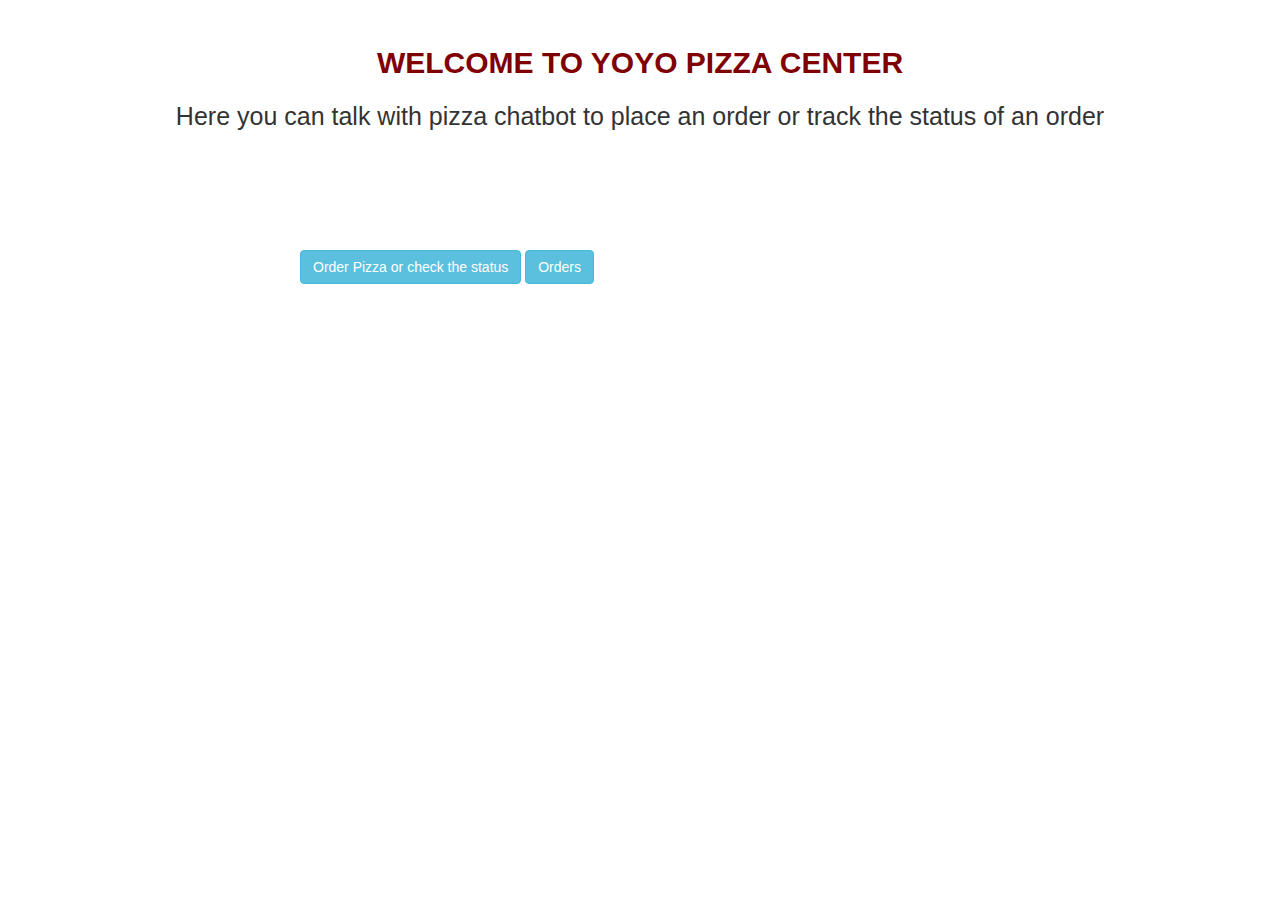
<file: website/index.html>
<!DOCTYPE html>
<html lang="en">
    <head>
        <meta charset="utf-8">
        <meta name="viewport" content="width=device-width, initial-scale=1">
        <link rel="stylesheet" href="https://maxcdn.bootstrapcdn.com/bootstrap/3.4.1/css/bootstrap.min.css">
        <script src="https://ajax.googleapis.com/ajax/libs/jquery/3.5.1/jquery.min.js"></script>
        <script src="https://maxcdn.bootstrapcdn.com/bootstrap/3.4.1/js/bootstrap.min.js"></script>
        <link rel="stylesheet" href="style.css">
        <title>YM assignment</title>
    </head>
    <body class="body">
        
            <div class="top clear-fit" >
                <h2 class="heading">welcome to yoyo pizza center</h2>
                <p class="description">Here you can talk with pizza chatbot to place an order or track the status of an order</p>
            </div>
            <div class="buttons-main">
                <a href="chatbot.html" class="btn btn-info" role="button">Order Pizza or check the status</a>   
                <a href="orders.html" class="btn btn-info" role="button">Orders</a>

            </div>
                
        
            
    </body>
</html>
</file>
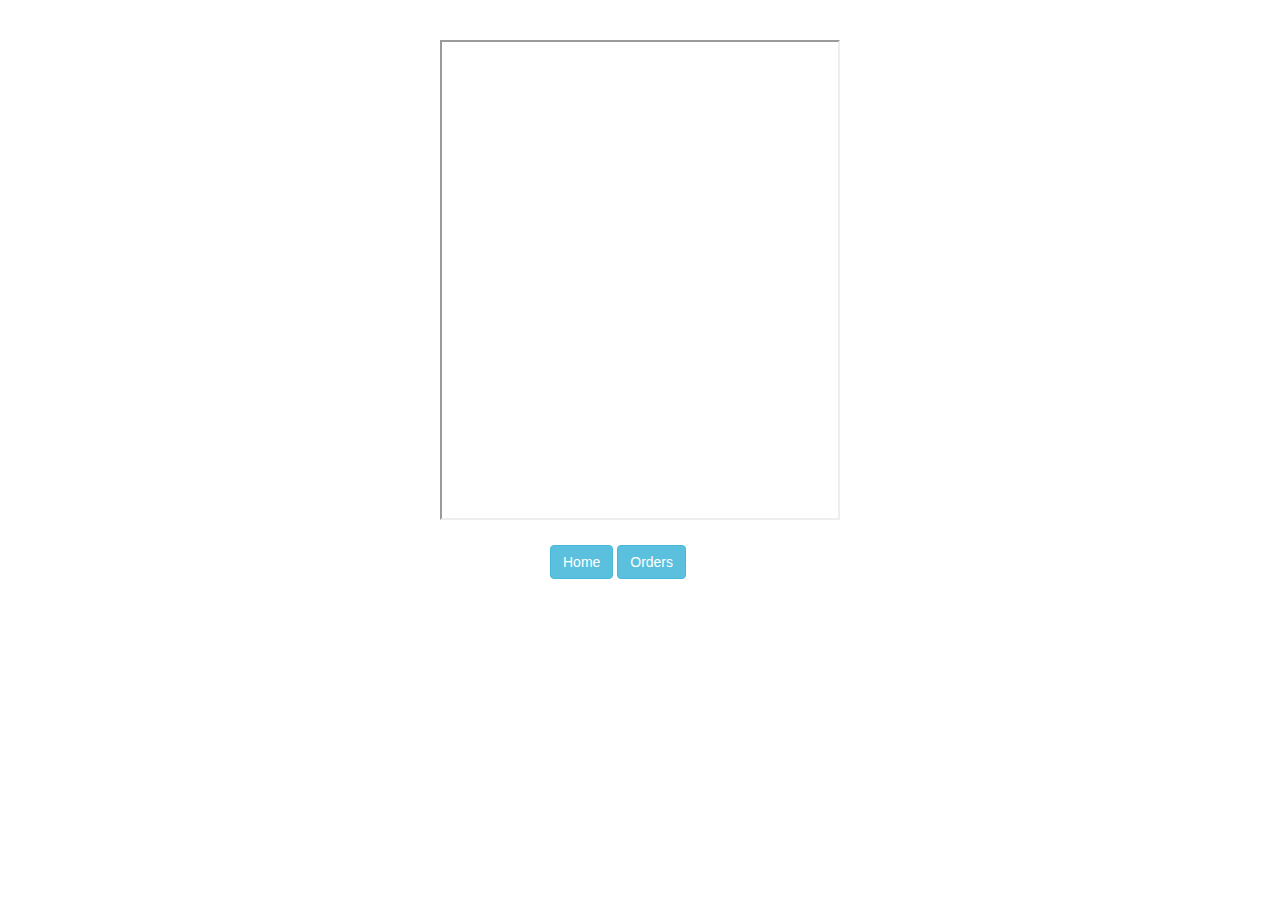
<file: website/chatbot.html>
<!DOCTYPE html>
<html lang="en">
    <head>
        <meta charset="utf-8">
        <meta name="viewport" content="width=device-width, initial-scale=1">
        <link rel="stylesheet" href="https://maxcdn.bootstrapcdn.com/bootstrap/3.4.1/css/bootstrap.min.css">
        <script src="https://ajax.googleapis.com/ajax/libs/jquery/3.5.1/jquery.min.js"></script>
        <script src="https://maxcdn.bootstrapcdn.com/bootstrap/3.4.1/js/bootstrap.min.js"></script>
        <link rel="stylesheet" href="style.css">
    </head>
    <body>
        <div class="chatbot">
            <iframe width="400" height="480" allow="microphone;" src="https://console.dialogflow.com/api-client/demo/embedded/35a7c6a1-df74-4c1b-b8e5-12176f7881b9"></iframe>

        </div>
        <div class="chatbot-btn">
            <a href="index.html" class="btn btn-info" role="button">Home</a>
        <a href="orders.html" class="btn btn-info" role="button">Orders</a>
        </div>
        
    </body>
</html>
</file>
<file: website/style.css>
* {
    margin: 0;
    padding: 0;
    box-sizing: border-box;
}



.top {
    text-align: center;
    position: absolute;
    transform: translate(-50%,-50%);
    top: 10%;
    left: 50%;
    width: 1000px;
}

.heading {
    text-transform: uppercase;
    font-weight: 700;
    font-family: arial;
    color: maroon;
    margin-top: 100px;
    margin-bottom: 20px;
}
.description {
    margin-bottom: 100px;
    font-size: 25px;
}
.material-icons {
    font-size: 50px;
    color: green;
    cursor: pointer;
}


.buttons-main {
    margin-left: 300px;
    margin-top: 250px;

}
.chatbot {
    text-align: center;
    margin-top: 40px;
}
.chatbot-btn {
    text-emphasis: center;
    margin-left: 550px;
    margin-top: 20px;
}
table {
    margin-top: 30px;
}
.buttons-order {
    margin-top: 70px;
    margin-left: 50px;
}
@media only screen and (max-width:450px) {
    .top {
        margin-top : 70px;
        width : 350px;

    }
    .heading ,
    .description {
        font-size : 20px;
    }
    
    .buttons-main {
       margin-top : 350px;
       margin-left: 50px;
   }
   .chatbot {
        width : 10px;
    }
    iframe {
        width: 360px;
    }
    .chatbot-btn {
        margin-left : 30px
    }




}
</file>
